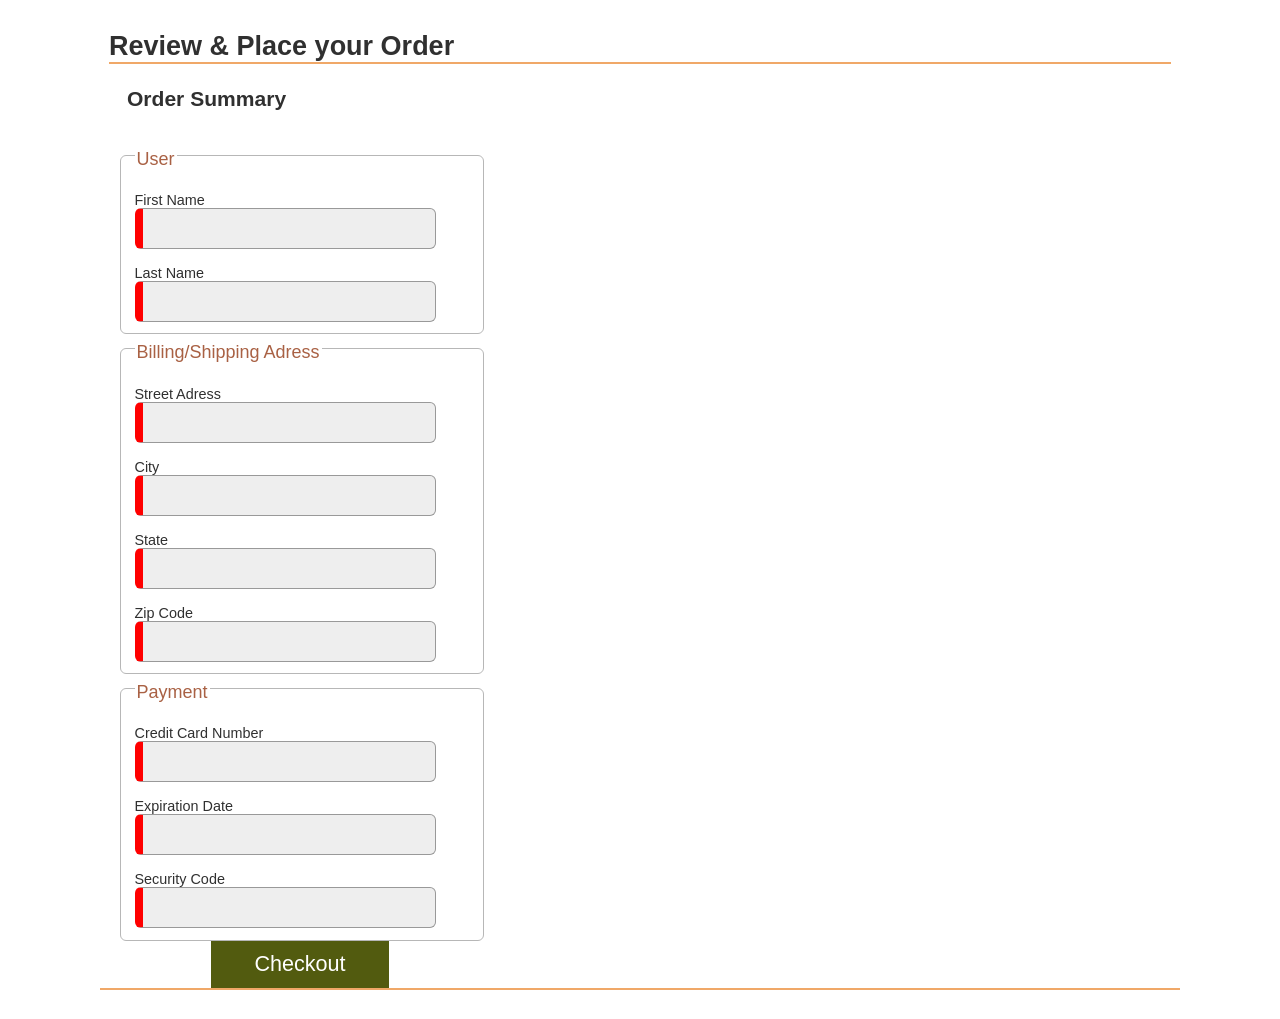
<file: src/checkout/index.html>
<!doctype html>

<html lang="en">
  <head>
    <meta charset="UTF-8" />

    <meta name="viewport" content="width=device-width, initial-scale=1.0" />

    <title>Sleep Outside | Checkout</title>

    <link rel="stylesheet" href="../css/style.css" />
    <script type="module" src="../js/checkout.js"></script>
  </head>

  <body>
    <header id="main-header"></header>

    <main class="divider">
      <section class="products flex">
        <h2 class="divider">Review & Place your Order</h2>
        <section class="order-summary">
          <h3>Order Summary</h3>
        </section>
        </section>
        <form name="checkout" class="wf">
          <fieldset>
            <legend>User</legend>
            <label>First Name<input type="text" name="fname" required></label>
            <label>Last Name<input type="text" name="lname" required></label>
          </fieldset>
          <fieldset>
            <legend>Billing/Shipping Adress</legend>
            <label>Street Adress<input type="text" name="street" required></label>
            <label>City<input type="text" name="city" required></label>
            <label>State<input type="text" name="state" required></label>
            <label>Zip Code<input type="text" name="zip" required></label>
          </fieldset>
          <fieldset>
            <legend>Payment</legend>
            <label>Credit Card Number<input type="text" name="cardNumber" required></label>
            <label>Expiration Date<input type="text" name="expiration" required></label>
            <label>Security Code<input type="text" name="code" required></label>
          </fieldset>
          <button id="checkoutSubmit" type="submit">Checkout</button>
        </form>
        
    </main>

    <footer id="main-footer"></footer>
  </body>
</html>
</file>
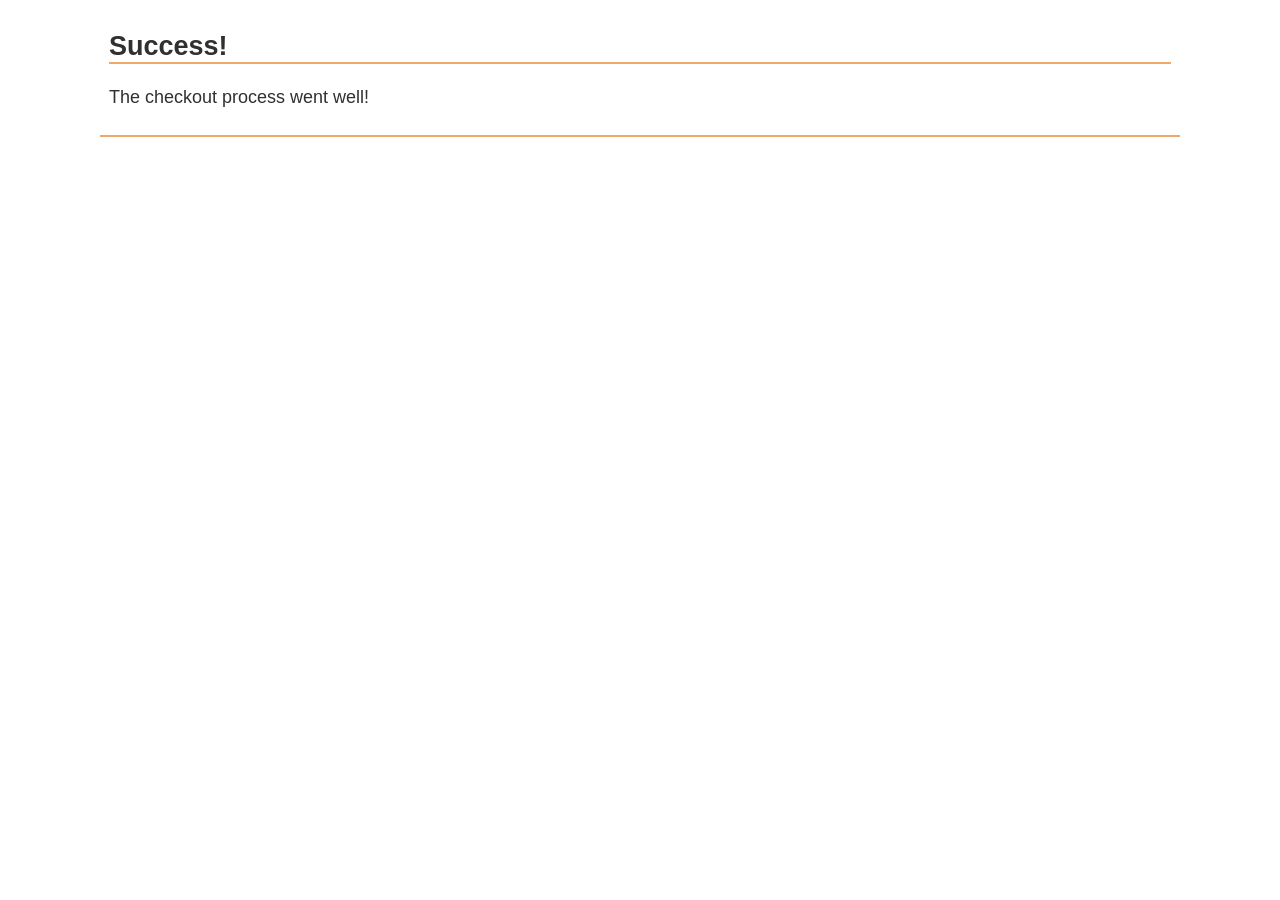
<file: src/checkout/success.html>
<!doctype html>

<html lang="en">
  <head>
    <meta charset="UTF-8" />

    <meta name="viewport" content="width=device-width, initial-scale=1.0" />

    <title>Sleep Outside | Checkout</title>

    <link rel="stylesheet" href="../css/style.css" />
    <script type="module" src="../js/checkout.js"></script>
  </head>

  <body>
    <header id="main-header"></header>

    <main class="divider">
      <section class="products flex">
        <h2 class="divider">Success!</h2>
        <p>The checkout process went well!</p>
        </section>
    </main>
    <footer id="main-footer"></footer>
  </body>
</html>
</file>
<file: src/css/style.css>
:root {
  --font-body: Arial, Helvetica, sans-serif;
  --font-headline: Haettenschweiler, "Arial Narrow Bold", sans-serif;
  /* colors */
  --primary-color: #f0a868;
  --secondary-color: #525b0f;
  --tertiary-color: #a4b8c4;
  --light-grey: #d0d0d0;
  --dark-grey: #303030;

  /* sizes */
  --font-base: 18px;
  --small-font: 0.8em;
  --large-font: 1.2em;
}
* {
  box-sizing: border-box;
}
body {
  margin: 0;
  font-family: var(--font-body);
  font-size: var(--font-base);
  color: var(--dark-grey);
}
img {
  max-width: 100%;
}
header {
  display: flex;
  justify-content: space-between;
  padding: 0 10px;
}
.logo {
  line-height: 60px;
  width: 245px;
  overflow: hidden;
  display: flex;
  font-size: 30px;
  text-align: right;
  font-family: var(--font-headline);
}
.logo img {
  width: 60px;
  height: 60px;
}
.logo a {
  text-decoration: none;
  color: var(--font-body);
}
.hero {
  position: relative;
}
.hero .logo {
  position: absolute;
  left: calc(50% - 60px);
  bottom: -10px;
  background-color: white;
}
.logo--square {
  font-size: var(--small-font);
  width: 110px;
  height: 80px;

  flex-direction: column;
  align-items: flex-end;
  box-shadow: 1px 1px 4px var(--light-grey);
  justify-content: center;
  align-items: center;
  line-height: 1;
}
.logo--square img {
  width: 90px;
  height: 90px;
  margin-top: -1.3em;
}
.logo--square > div {
  margin-top: -1.7em;
}
/* utility classes */
.highlight {
  color: var(--tertiary-color);
}

button, .wf input[type="submit"] {
  padding: 0.5em 2em;
  background-color: var(--secondary-color);
  color: white;
  margin: auto;
  display: block;
  border: 0;
  font-size: var(--large-font);
  cursor: pointer;
}
.divider {
  border-bottom: 2px solid var(--primary-color);
}
/* End utility classes */

/* Cart icon styles */
.cart {
  padding-top: 1em;
  position: relative;
  text-align: center;
}

.cart svg {
  width: 25px;
}
.cart:hover svg {
  fill: gray;
}
.cart-count {
  position: absolute;
  top: 0.2em;
  right: 0;
  background-color: var(--primary-color);
  color: var(--dark-grey);
  font-size: 10px;
  width: 18px;
  height: 18px;
  border-radius: 50%;
  display: flex;
  align-items: center;
  justify-content: center;
  font-weight: bold;
}
/* End cart icon styles */

.mission {
  padding: 0 0.5em;
  /* margin: 0.5em 0; */
  line-height: 1.3;
  max-width: 600px;
  margin: auto;
}
.products {
  padding: 0.5em;
}
.product-list, .product-category {
  display: flex;
  flex-flow: row wrap;
  justify-content: space-around;
  list-style-type: none;
  padding: 0;
}
.product-category {
  padding: 1em 3em;
}
.product-category-logo {
  width: 100px;
  height: auto;
}
.product-list a, .product-category a {
  text-decoration: none;
  color: var(--dark-grey);
}
.product-category a {
  text-align: center;
}
/* Styles for product lists */
.product-card {
  flex: 1 1 45%;
  margin: 0.25em;
  padding: 0.5em;
  border: 1px solid var(--light-grey);
  max-width: 250px;
}
.product-card h2,
.product-card h3,
.product-card p {
  margin: 0.5em 0;
}

.card__brand {
  font-size: var(--small-font);
}

.card__name {
  font-size: 1em;
}
/* End product list card */

.product-detail {
  padding: 1em;
  max-width: 500px;
  margin: auto;
}

.product-detail img {
  width: 100%;
}

/* Start cart list card styles */
.cart-card {
  display: grid;
  grid-template-columns: 25% auto 15%;
  font-size: var(--small-font);
  /* max-height: 120px; */
  align-items: center;
}

.cart-card__image {
  grid-row: 1/3;
  grid-column: 1;
}
.cart-card p {
  margin-top: 0;
}
.cart-card .card__name {
  grid-row: 1;
  grid-column: 2;
}

.cart-card__color {
  grid-row: 2;
  grid-column: 2;
}

.cart-card__quantity {
  grid-row: 1;
  grid-column: 3;
}

.cart-card__price, .cart-footer {
  grid-row: 2;
  grid-column: 3;
}

.hide {
  display: none;
}
footer {
  font-size: var(--small-font);
  padding: 1em;
}

@media screen and (min-width: 500px) {
  body {
    max-width: 1080px;
    margin: auto;
  }
  .mission {
    font-size: 1.2em;
  }
  .cart-card {
    font-size: inherit;
    grid-template-columns: 150px auto 15%;
  }
  .product-category-logo {
    width: 150px;
  }
}

@media screen and (min-width: 768px) {
  .product-category-logo {
    width: 200px;
  }
}

/* ========== FORM STYLING ========== */
.wf {
  max-width: 400px;
  margin: 0;
  width: 100%;
  padding: 0 1em;
}
.wf fieldset {
  border: 1px solid #b7b7b7;
  border-radius: 6px;
  font-family: var(--font-p);
  width: 100%;
}

.wf legend {
  color: #a96144;
  padding-top: .5rem;
}

.wf label {
  display: block;
  padding-top: 1rem;
  font-size: .9rem;
}

.wf input[type="text"] {
  background-color: #eee;
  display: block;
  border: 1px solid #999;
  border-radius: 6px;
  padding: .75rem;
  color: #555;
  width: 90%;
  appearance: none;
}

.wf input[type="submit"] {
  border: none;
  background-image: linear-gradient(var(--primary-color-bg), var(--secondary-color-bg));
  color: #fff;
  border-radius: 6px;
  padding: .8rem;
  width: 90%;
  max-width: 400px;
  margin: 1rem 3% 2rem 3%;
  
  box-shadow: 1px 1px 4px #999;
  font-weight: 600;
}

.wf input[type="submit"]:hover {
  text-shadow: #fff 1px 1px 1em;
}

.wf input[type="submit"]:active {
  background-image: linear-gradient(var(--secondary-color-bg), var(--primary-color-bg));
}

.wf input:required, .wf select:required {
  border-left: solid 8px red;
}

.wf input:required:valid, .wf select:required:valid {
  border-left: solid 8px green;
}


.order-summary {
  padding: 0 1em;
}

/* ========== ALERT STYLING ========== */
.alert {
  background-color: #eee;
  display: flex;
  padding: .5em;
  justify-content: space-between;
}
.alert button {
  margin: 0;
  padding: .5em 1em;
}

/* ========== CART ANIMATION STYLING ========== */
@keyframes shake {
  0%, 100% {
    transform: translateX(0);
  }
  25% {
    transform: translateX(-5px);
  }
  50% {
    transform: translateX(5px);
  }
  75% {
    transform: translateX(-5px);
  }
}
.cart.shake {
  animation: shake 0.5s ease-in-out;
}
@keyframes pulse {
  0% {
    transform: scale(1);
  }
  50% {
    transform: scale(1.2);
  }
  100% {
    transform: scale(1);
  }
}
.cart-count.pulse {
  animation: pulse 1s infinite;
}
</file>
